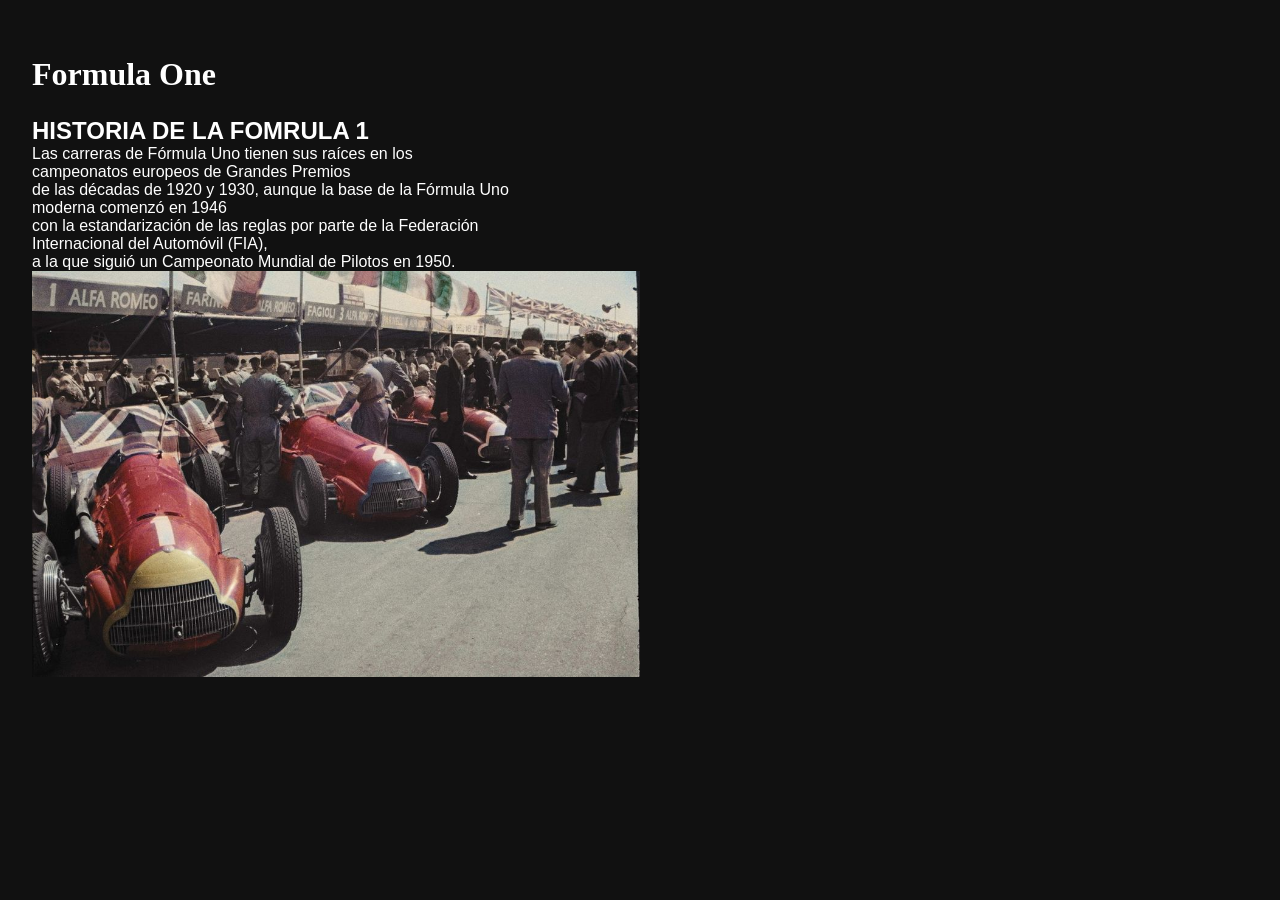
<file: formula-one.html>
<!DOCTYPE html>
<html lang="es">
<head>
    <meta charset="UTF-8">
    <meta name="viewport" content="width=device-width, initial-scale=1.0">
    <link rel="stylesheet" href="Boba.css">
    <title>Formula One</title>
</head>
<body>
    <main class="content-page">
       
        <h1>Formula One</h1>
        <article>
            <h2>HISTORIA DE LA FOMRULA 1</h2>
            <p></p>Las carreras de Fórmula Uno tienen sus raíces en los </p>campeonatos europeos de Grandes Premios </p> de las décadas de 1920 y 1930, aunque la base de la Fórmula Uno</p> moderna comenzó en 1946  </p> con la estandarización de las reglas por parte de la Federación</p> Internacional del Automóvil (FIA), </p> a la que siguió un Campeonato Mundial de Pilotos en 1950.</p></p></p></p>
            </p>
            </p>
        </article>

        <img width="50%" height="75%"; image-align:right; src="./F1 HISTORY.jpg" alt="Imagen de Formula 1" class="image-1">
    </main>
</body>
</html>
</file>
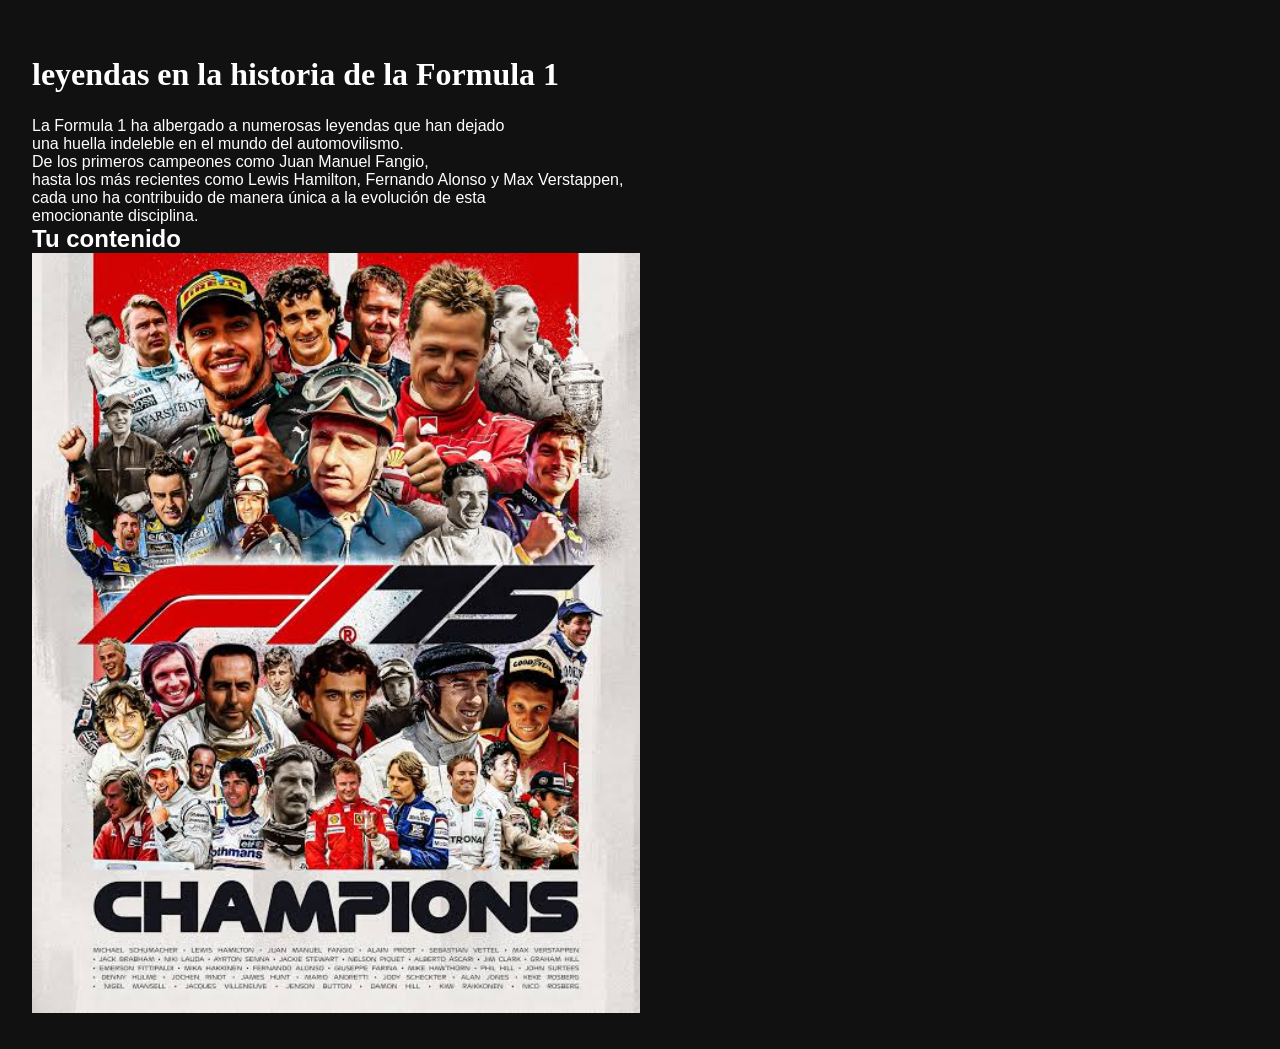
<file: legends.html>
<!DOCTYPE html>
<html lang="es">
<head>
    <meta charset="UTF-8">
    <meta name="viewport" content="width=device-width, initial-scale=1.0">
    <link rel="stylesheet" href="Boba.css">
    <title>Las leyendas de la F1</title>
</head>
<body>
    <main class="content-page">
      
        <h1>leyendas en la historia de la Formula 1</h1>
        <p>La Formula 1 ha albergado a numerosas leyendas que han dejado </p>una huella indeleble en el mundo del automovilismo. </p>De los primeros campeones como Juan Manuel Fangio, </p> hasta los más recientes como Lewis Hamilton, Fernando Alonso y Max Verstappen, </p> cada uno ha contribuido de manera única a la evolución de esta  </p>emocionante disciplina.</p>
        <article>
            <h2>Tu contenido</h2>
            <img width="50%" height="75%";  src="F1 LEGENDS.jpg" alt="Imagen de Formula 1" class="image-1">
        </article>
    </main>
</body>
</html>
</file>
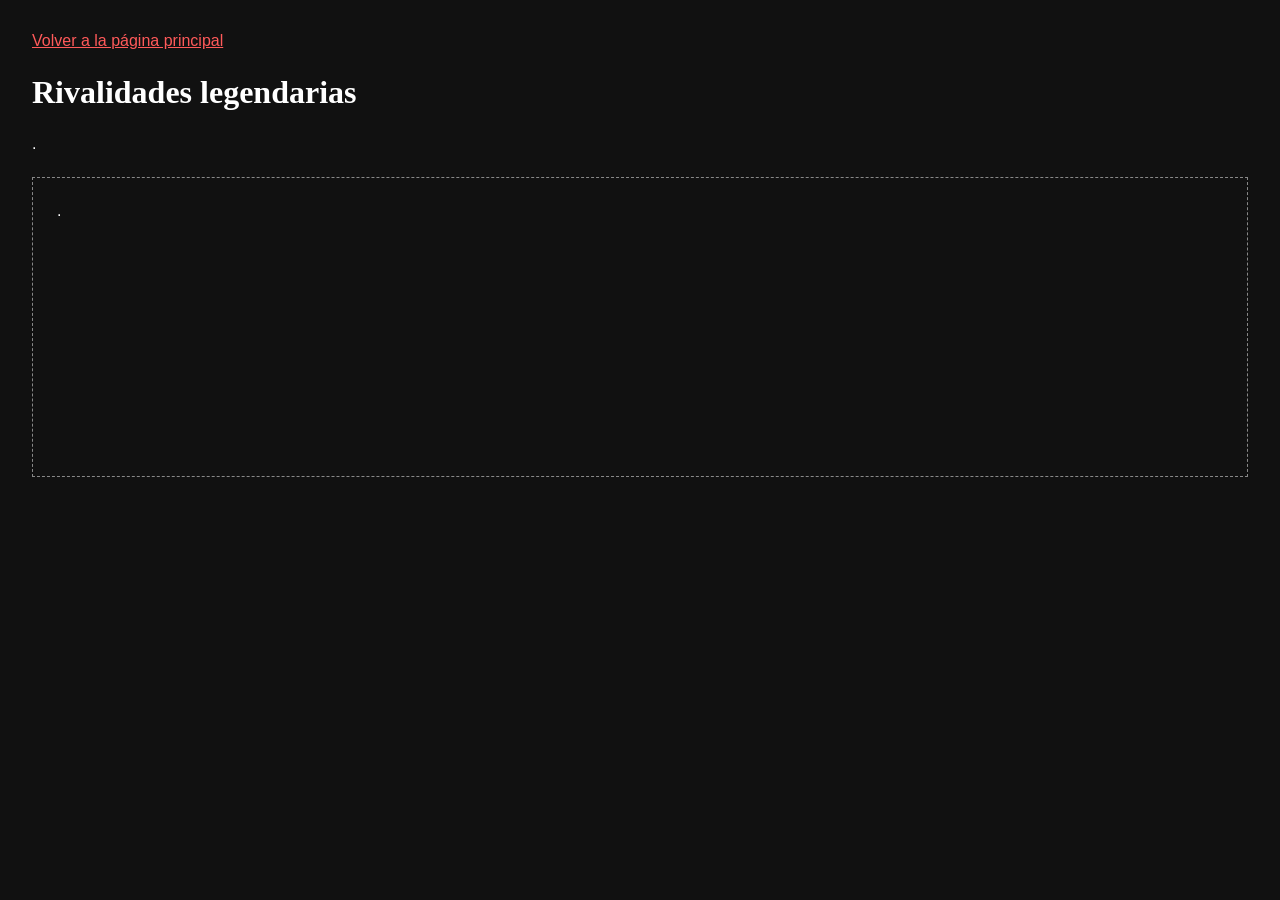
<file: rivalries.html>
<!DOCTYPE html>
<html lang="es">
<head>
    <meta charset="UTF-8">
    <meta name="viewport" content="width=device-width, initial-scale=1.0">
    <link rel="stylesheet" href="Boba.css">
    <title>Rivalidades legendarias</title>
</head>
<body>
    <main class="content-page">
        <a href="prueb ivsc.html">Volver a la página principal</a>
        <h1>Rivalidades legendarias</h1>
        <p>.</p>
        <article class="content-placeholder">
            <h2></h2>
            <p>.</p>
        </article>
    </main>
</body>
</html>
</file>
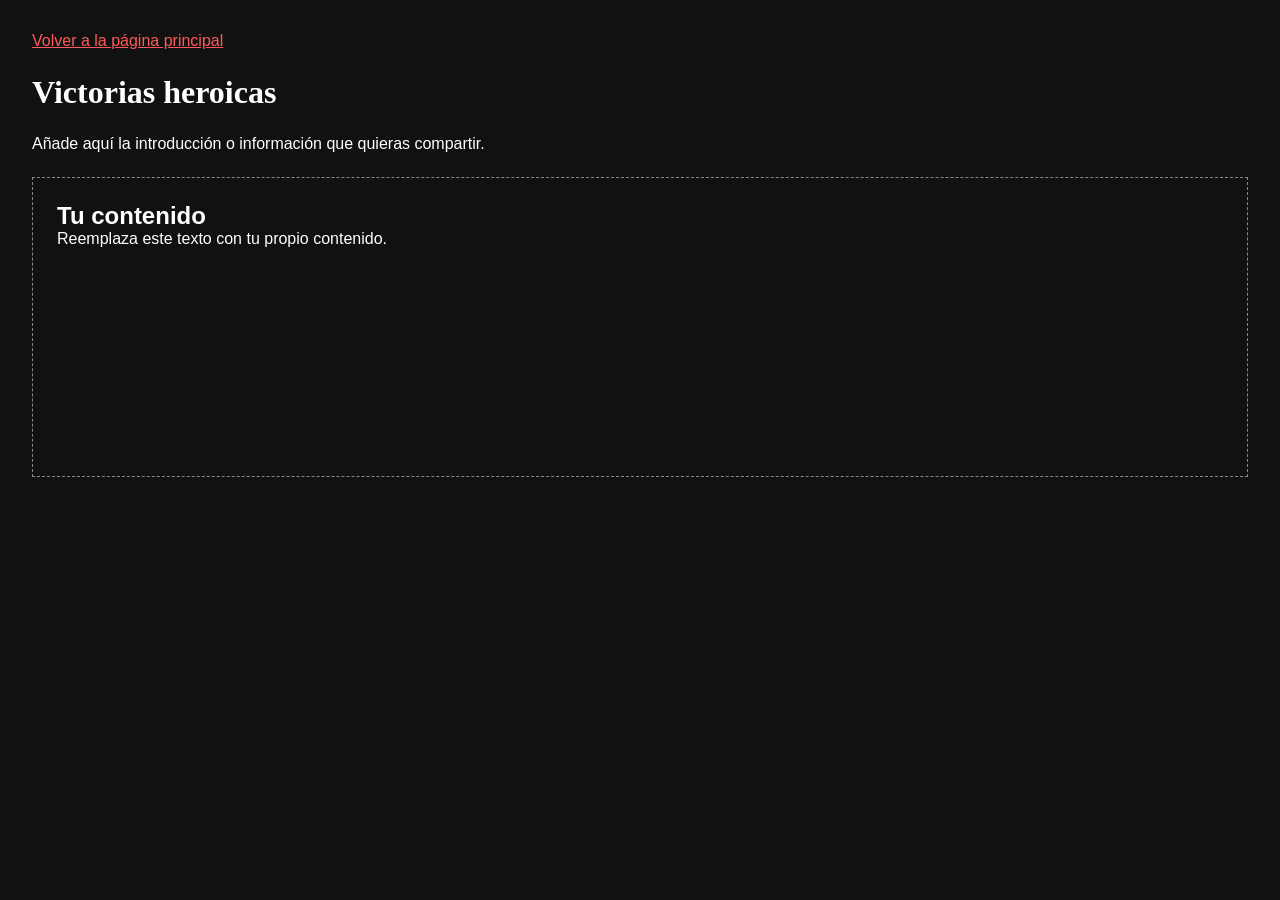
<file: victories.html>
<!DOCTYPE html>
<html lang="es">
<head>
    <meta charset="UTF-8">
    <meta name="viewport" content="width=device-width, initial-scale=1.0">
    <link rel="stylesheet" href="Boba.css">
    <title>Victorias heroicas</title>
</head>
<body>
    <main class="content-page">
        <a href="prueb ivsc.html">Volver a la página principal</a>
        <h1>Victorias heroicas</h1>
        <p>Añade aquí la introducción o información que quieras compartir.</p>
        <article class="content-placeholder">
            <h2>Tu contenido</h2>
            <p>Reemplaza este texto con tu propio contenido.</p>
        </article>
    </main>
</body>
</html>
</file>
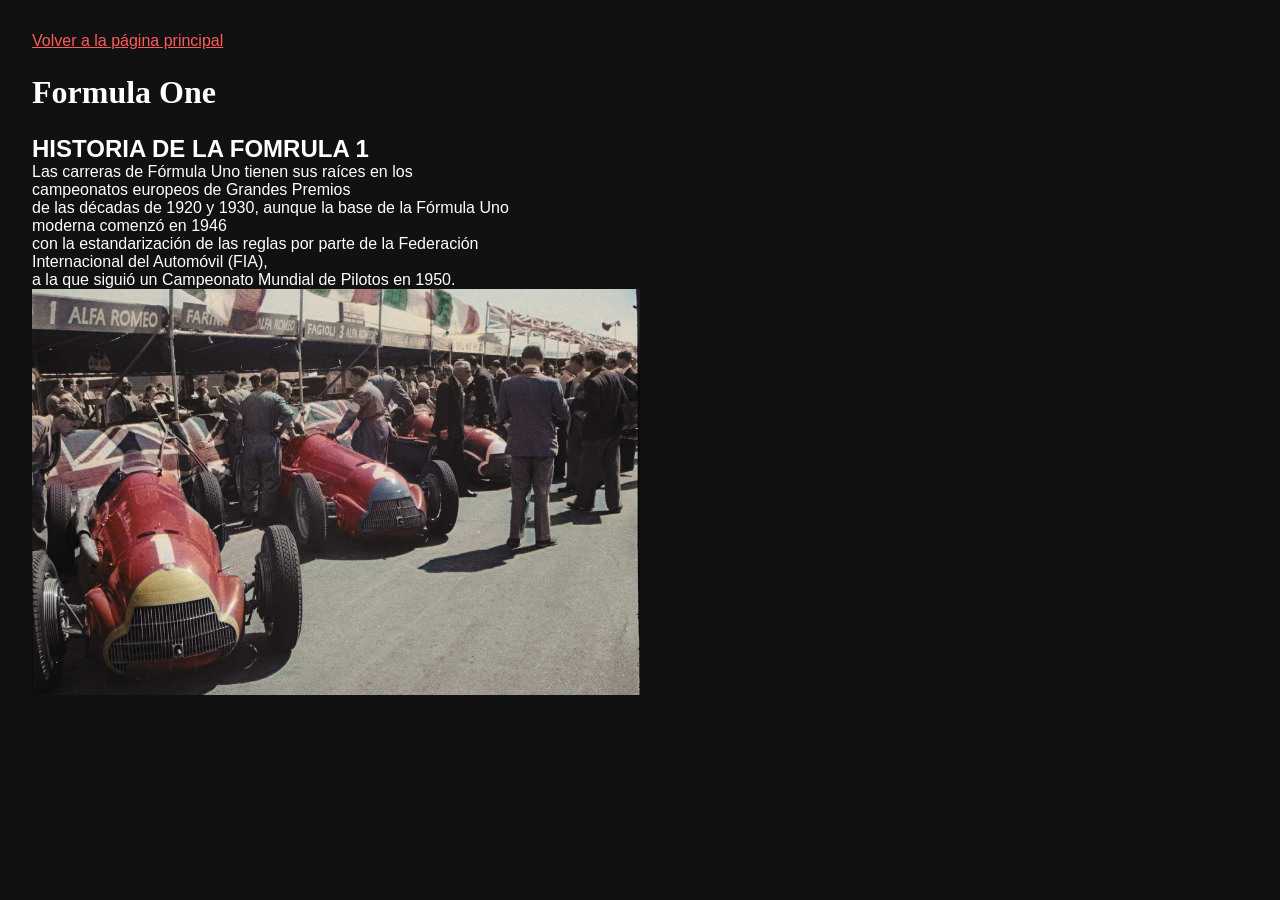
<file: BOBA PROJECT/formula-one.html>
<!DOCTYPE html>
<html lang="es">
<head>
    <meta charset="UTF-8">
    <meta name="viewport" content="width=device-width, initial-scale=1.0">
    <link rel="stylesheet" href="Boba.css">
    <title>Formula One</title>
</head>
<body>
    <main class="content-page">
        <a style="font-family: Arial, Helvetica, sans-serif, serif;" href="prueb ivsc.html">Volver a la página principal</a>
        <h1>Formula One</h1>
        <article>
            <h2>HISTORIA DE LA FOMRULA 1</h2>
            <p></p>Las carreras de Fórmula Uno tienen sus raíces en los </p>campeonatos europeos de Grandes Premios </p> de las décadas de 1920 y 1930, aunque la base de la Fórmula Uno</p> moderna comenzó en 1946  </p> con la estandarización de las reglas por parte de la Federación</p> Internacional del Automóvil (FIA), </p> a la que siguió un Campeonato Mundial de Pilotos en 1950.</p></p></p></p>
            </p>
            </p>
        </article>

        <img width="50%" height="75%"; image-align:right; src="./Imagenes/F1 HISTORY.jpg" alt="Imagen de Formula 1" class="image-1">
    </main>
</body>
</html>
</file>
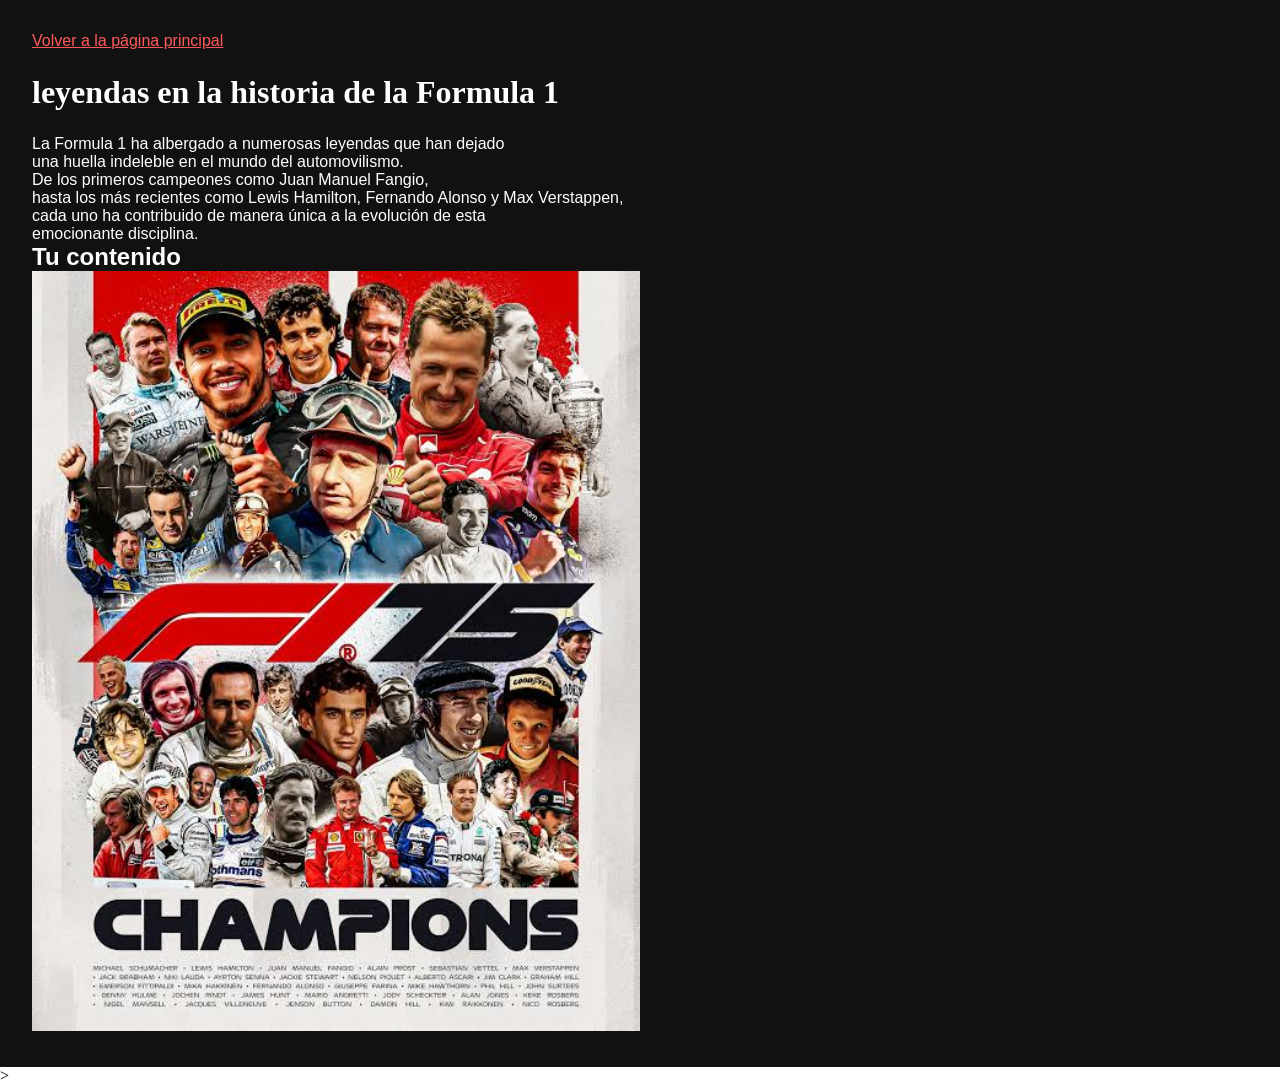
<file: BOBA PROJECT/legends.html>
<!DOCTYPE html>
<html lang="es">
<head>
    <meta charset="UTF-8">
    <meta name="viewport" content="width=device-width, initial-scale=1.0">
    <link rel="stylesheet" href="Boba.css">
    <title>Las leyendas de la F1</title>
</head>
<body>
    <main class="content-page">
        <a href="prueb ivsc.html">Volver a la página principal</a>
        <h1>leyendas en la historia de la Formula 1</h1>
        <p>La Formula 1 ha albergado a numerosas leyendas que han dejado </p>una huella indeleble en el mundo del automovilismo. </p>De los primeros campeones como Juan Manuel Fangio, </p> hasta los más recientes como Lewis Hamilton, Fernando Alonso y Max Verstappen, </p> cada uno ha contribuido de manera única a la evolución de esta  </p>emocionante disciplina.</p>
        <article>
            <h2>Tu contenido</h2>
            <img width="50%" height="75%";  src="./Imagenes/F1 LEGENDS.jpg" alt="Imagen de Formula 1" class="image-1">
        </article>
    </main>
</body>
</html>

<!--IMPORTANTE: RECORDAR HACK CLUB = REALIZAR HORAS = RECOMPENSAS-->>
</file>
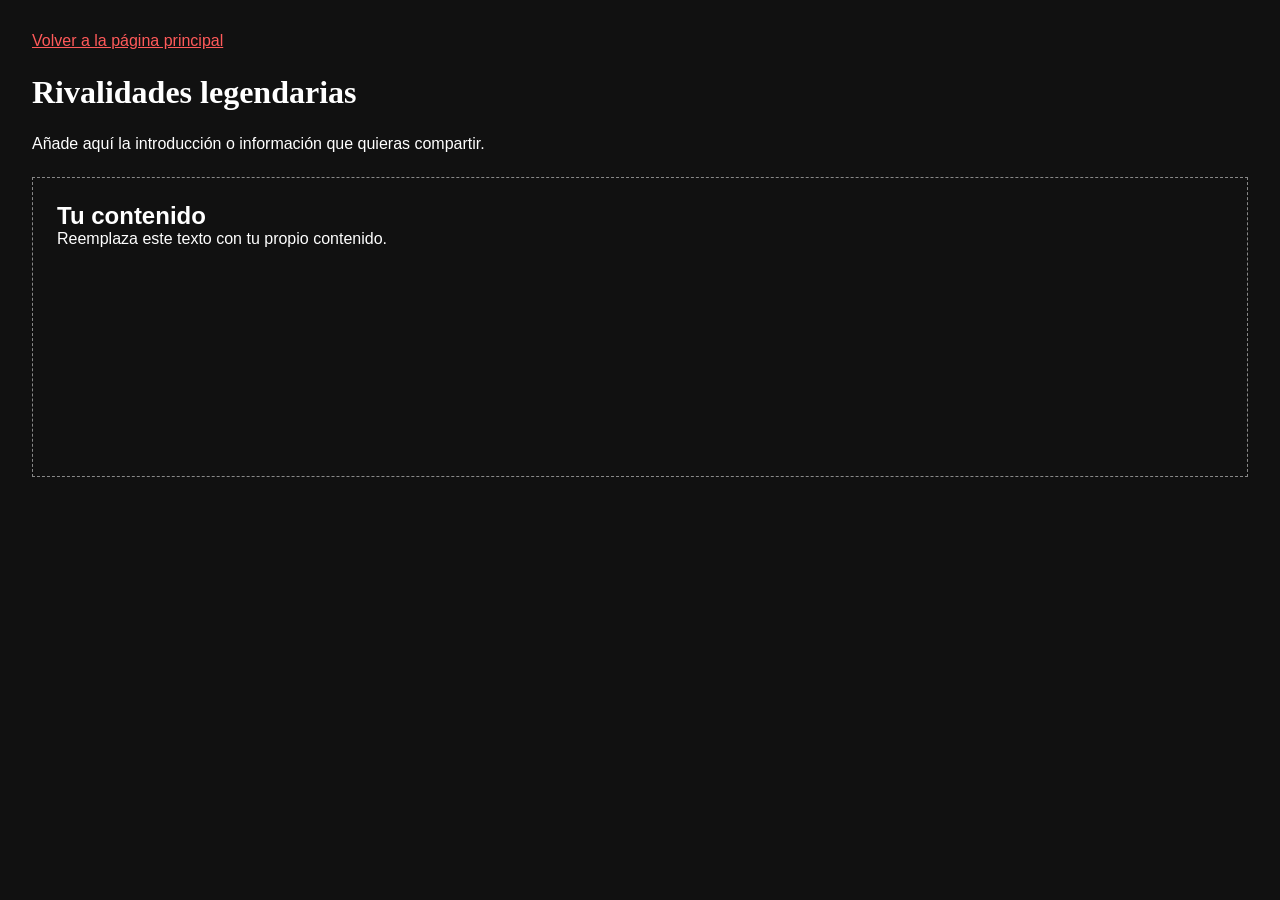
<file: BOBA PROJECT/rivalries.html>
<!DOCTYPE html>
<html lang="es">
<head>
    <meta charset="UTF-8">
    <meta name="viewport" content="width=device-width, initial-scale=1.0">
    <link rel="stylesheet" href="Boba.css">
    <title>Rivalidades legendarias</title>
</head>
<body>
    <main class="content-page">
        <a href="prueb ivsc.html">Volver a la página principal</a>
        <h1>Rivalidades legendarias</h1>
        <p>Añade aquí la introducción o información que quieras compartir.</p>
        <article class="content-placeholder">
            <h2>Tu contenido</h2>
            <p>Reemplaza este texto con tu propio contenido.</p>
        </article>
    </main>
</body>
</html>
</file>
<file: Boba.css>
section 
    
{
    width: 100%;
    height: 630px;
    background-image: url("f1 image.jpg");
    background-size: cover;
    background-position: center;
    background-repeat: no-repeat;
}


.image-1 {
  background-image: url("f1 image.jpg")
}



.image-2 {
  background-image: url("./max-verstappen-canadian-grand-prix-2023.avif")
}




/* Tercera seccion: tres imagenes en paralelo */
.image-3 {
    height: auto;
    min-height: 630px;
    padding: 24px;
    background-image: none;
}

.image-gallery {
    display: grid;
    grid-template-columns: repeat(3, minmax(0, 1fr));
    gap: 16px;
}

.image-gallery img {
    display: block;
    width: 100%;
    height: 430px;
    object-fit: cover;
}

@media (max-width: 700px) {
    .image-gallery {
        grid-template-columns: 1fr;
    }
}

* {
    margin: 0;
    padding: 0;
    box-sizing: border-box;
}

.image-4 {
  background-image: url("./SENNA HEROIC VICTORY.jpg")
}

.section-button {
    display: inline-block;
    margin: 24px;
    padding: 12px 20px;
    border-radius: 6px;
    background-color: #d40000;
    color: #fff;
    font-family: Arial, sans-serif;
    font-size: 16px;
    text-decoration: none;
}

.section-button:hover {
    background-color: #a80000;
}

.content-page {
    min-height: 100vh;
    padding: 32px;
    background-color: #111;
    color: #fff;
    font-family: Arial, sans-serif;
}

.content-page h1 {
    margin: 24px 0;
    font-family: "Playfair Display", serif;
}

.content-page a {
    color: #ff5a5a;
}

.content-placeholder {
    min-height: 300px;
    margin-top: 24px;
    padding: 24px;
    border: 1px dashed #888;
}

@media (max-width: 600px) {
    .content-page {
        padding: 20px;
    }
}
</file>
<file: BOBA PROJECT/Boba.css>
section 
    
{
    width: 100%;
    height: 630px;
    background-image: url("imagen.jpg");
    background-size: cover;
    background-position: center;
    background-repeat: no-repeat;
}


.image-1 {
  background-image: url("./Imagenes/f1 image.jpg")
}
.image-2 {
  background-image: url("./Imagenes/max-verstappen-canadian-grand-prix-2023.avif")
}

/* Tercera seccion: tres imagenes en paralelo */
.image-3 {
    height: auto;
    min-height: 630px;
    padding: 24px;
    background-image: none;
}

.image-gallery {
    display: grid;
    grid-template-columns: repeat(3, minmax(0, 1fr));
    gap: 16px;
}

.image-gallery img {
    display: block;
    width: 100%;
    height: 430px;
    object-fit: cover;
}

@media (max-width: 700px) {
    .image-gallery {
        grid-template-columns: 1fr;
    }
}

* {
    margin: 0;
    padding: 0;
    box-sizing: border-box;
}

.image-4 {
  background-image: url("./Imagenes/SENNA HEROIC VICTORY.jpg")
}

.section-button {
    display: inline-block;
    margin: 24px;
    padding: 12px 20px;
    border-radius: 6px;
    background-color: #d40000;
    color: #fff;
    font-family: Arial, sans-serif;
    font-size: 16px;
    text-decoration: none;
}

.section-button:hover {
    background-color: #a80000;
}

.content-page {
    min-height: 100vh;
    padding: 32px;
    background-color: #111;
    color: #fff;
    font-family: Arial, sans-serif;
}

.content-page h1 {
    margin: 24px 0;
    font-family: "Playfair Display", serif;
}

.content-page a {
    color: #ff5a5a;
}

.content-placeholder {
    min-height: 300px;
    margin-top: 24px;
    padding: 24px;
    border: 1px dashed #888;
}

@media (max-width: 600px) {
    .content-page {
        padding: 20px;
    }
}
</file>
